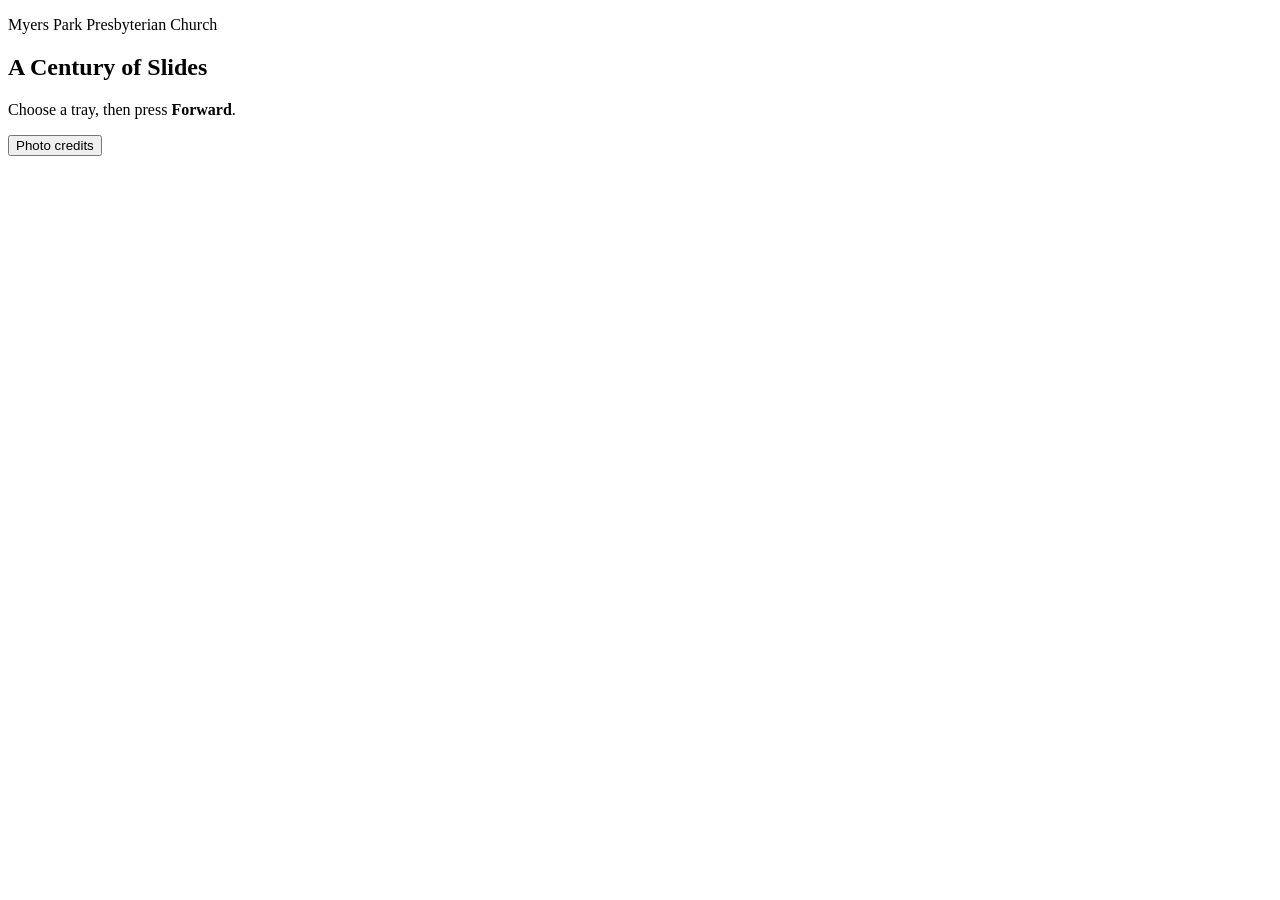
<file: src/template.html>
<!DOCTYPE html>
<html lang="en">
<head>
<meta charset="utf-8">
<meta name="viewport" content="width=device-width, initial-scale=1, maximum-scale=1, user-scalable=no, viewport-fit=cover">
<meta name="apple-mobile-web-app-capable" content="yes">
<meta name="mobile-web-app-capable" content="yes">
<meta name="apple-mobile-web-app-status-bar-style" content="black">
<title>MPPC Slide Carousel</title>
<style>
/*BUILD:FONTS*/
/*BUILD:CSS*/
</style>
</head>
<body>
<div id="app">

  <!-- ─── SHELF: pick a tray ─── -->
  <section id="shelf" class="shelf" aria-label="Choose a slide tray">
    <header class="shelf-head">
      <p class="kicker">Myers Park Presbyterian Church</p>
      <h1>A Century of Slides</h1>
      <p class="sub">Choose a tray, then press <strong>Forward</strong>.</p>
    </header>
    <ul id="trays" class="trays"></ul>
    <footer class="shelf-foot">
      <p id="draft-note" class="draft-note" hidden>Draft selection, not yet reviewed</p>
      <button id="open-credits" class="link" type="button">Photo credits</button>
    </footer>
  </section>

  <!-- ─── CREDITS ─── -->
  <div id="credits" class="credits" role="dialog" aria-modal="true" aria-labelledby="credits-title" hidden>
    <div class="credits-box">
      <button id="close-credits" class="close" type="button" aria-label="Close">&times;</button>
      <h2 id="credits-title">Photo credits</h2>
      <p>Photographs come from the archives of Myers Park Presbyterian Church and from its members, with the exceptions listed below. The captions are adapted from <em>A Legacy of Love: One Hundred Years of Myers Park Presbyterian Church</em> by Lois Stickell.</p>
      <dl id="credits-list"></dl>
      <p class="fine">Slide numbers refer to each tray. The projector sound is a public-domain (CC0) recording from Freesound. Type is set in Open Sans and Libre Baskerville, both under the SIL Open Font License.</p>
    </div>
  </div>

  <!-- ─── PROJECTOR ─── -->
  <section id="projector" class="projector" aria-label="Slide projector" hidden>
    <div class="topbar">
      <button id="to-shelf" class="chip" type="button" aria-label="Back to the trays">
        <svg viewBox="0 0 24 24" aria-hidden="true"><path d="M15 5l-7 7 7 7" fill="none" stroke="currentColor" stroke-width="2.4" stroke-linecap="round" stroke-linejoin="round"/></svg>
        <span>Trays</span>
      </button>
      <h2 id="tray-name" class="tray-name"></h2>
      <button id="mute" class="chip icon" type="button" aria-pressed="false" aria-label="Mute sound">
        <svg class="on" viewBox="0 0 24 24" aria-hidden="true"><path d="M4 9h4l5-4v14l-5-4H4z" fill="currentColor"/><path d="M16.5 8.5a5 5 0 0 1 0 7M19 6a8.5 8.5 0 0 1 0 12" fill="none" stroke="currentColor" stroke-width="2" stroke-linecap="round"/></svg>
        <svg class="off" viewBox="0 0 24 24" aria-hidden="true"><path d="M4 9h4l5-4v14l-5-4H4z" fill="currentColor"/><path d="M17 9l5 6M22 9l-5 6" fill="none" stroke="currentColor" stroke-width="2" stroke-linecap="round"/></svg>
      </button>
    </div>

    <div id="room" class="room">
      <div id="screen" class="screen">
        <div id="beam" class="beam lit">
          <div class="lamp"></div>
          <div class="mount" id="mount-a"><img alt="" draggable="false"></div>
          <div class="mount" id="mount-b"><img alt="" draggable="false"></div>
          <canvas id="dust" class="dust" width="800" height="800" aria-hidden="true"></canvas>
          <div class="tint"></div>
          <div class="vignette"></div>
          <div id="gate-msg" class="gate-msg" hidden>
            <p id="gate-text"></p>
            <button id="gate-shelf" type="button">Choose another tray</button>
          </div>
        </div>
      </div>
    </div>

    <div class="caption" aria-live="polite">
      <span id="cap-year" class="year"></span>
      <span id="cap-text" class="text"></span>
      <span id="cap-count" class="count"></span>
    </div>

    <div class="deck">
      <button id="rev" class="key rev" type="button" aria-label="Reverse: previous slide">
        <svg viewBox="0 0 24 24" aria-hidden="true"><path d="M16 5L7 12l9 7z" fill="currentColor"/></svg>
        <span>Reverse</span>
      </button>
      <div class="counter">
        <svg id="ring" viewBox="0 0 1000 150" preserveAspectRatio="xMidYMid meet" role="img" aria-label="Tray slot counter"></svg>
        <p class="badge">MPPC &middot; 1926&ndash;2026</p>
      </div>
      <button id="fwd" class="key fwd" type="button" aria-label="Forward: next slide">
        <span>Forward</span>
        <svg viewBox="0 0 24 24" aria-hidden="true"><path d="M8 5l9 7-9 7z" fill="currentColor"/></svg>
      </button>
    </div>
  </section>
</div>
<script>
/*BUILD:JS*/
</script>
</body>
</html>
</file>
